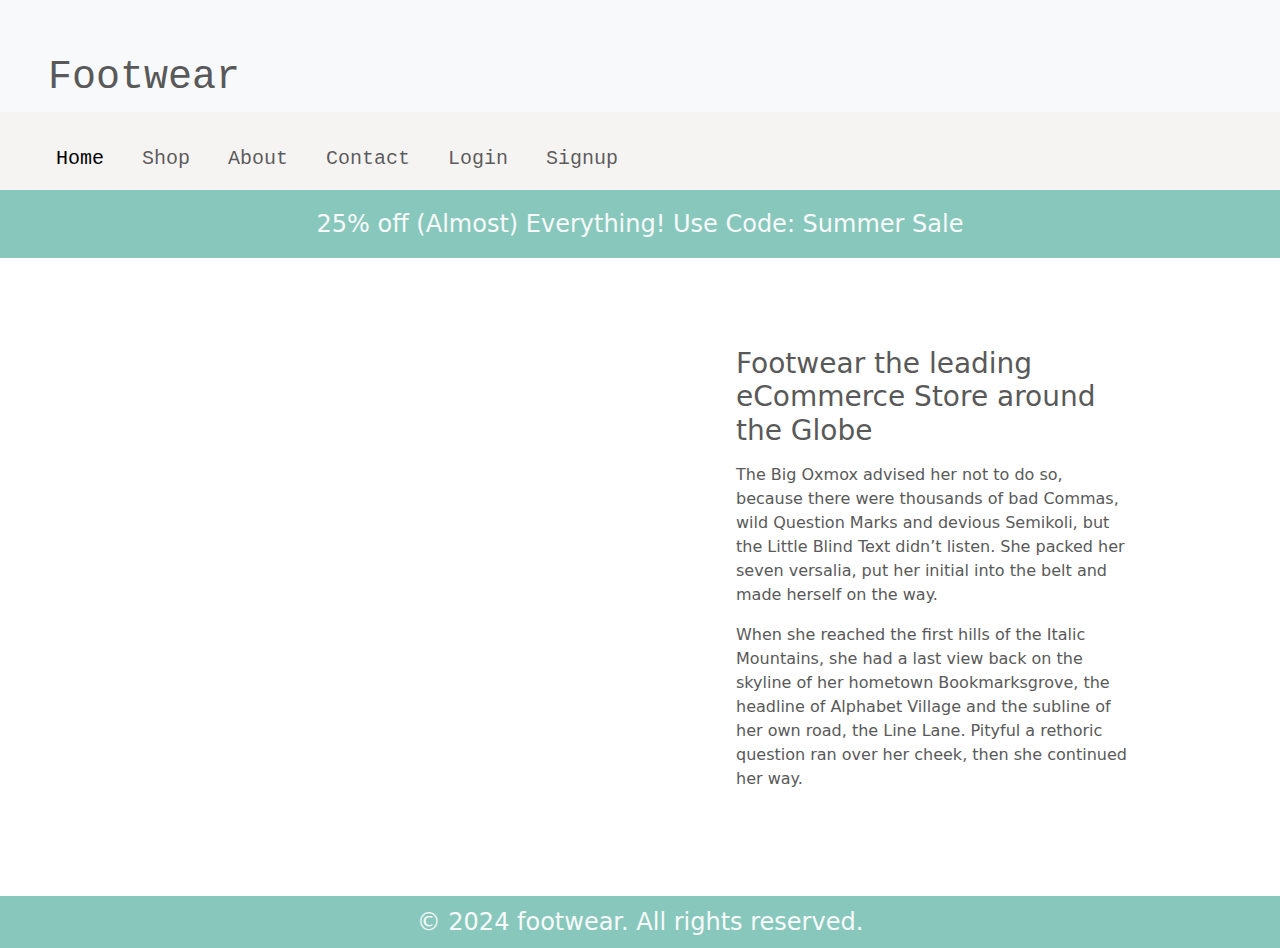
<file: about.html>
<!DOCTYPE html>
<html lang="en">

<head>
    <meta charset="UTF-8">
    <meta name="viewport" content="width=device-width, initial-scale=1.0">
    <link rel="stylesheet" href="https://cdn.jsdelivr.net/npm/bootstrap@5.3.3/dist/css/bootstrap.min.css">
    <link rel="stylesheet" href="style.css">
    <script src="https://cdn.jsdelivr.net/npm/bootstrap@5.3.3/dist/js/bootstrap.bundle.min.js"></script>
    <title>E-commerce</title>
</head>

<body>
    <nav class="font-family bg-light">
        <header class="p-1 pt-5 ps-5">
            <a class="navbar-brand fs-1" href="index.html">Footwear</a>
        </header>
        <div class="container-fluid navbar navbar-expand-lg pt-4 ps-5 bggg">
            <button class="navbar-toggler mb-2" style="background-color: #f6f3f3;" type="button" data-bs-toggle="collapse" data-bs-target="#navbarNav"
                aria-controls="navbarNav" aria-expanded="false" aria-label="Toggle navigation">
                <span class="navbar-toggler-icon"></span>
            </button>
            <div class="collapse navbar-collapse bggg" id="navbarNav">
                <ul class="navbar-nav fs-5">
                    <li class="nav-item">
                        <a class="nav-link active" aria-current="page" href="index.html">Home</a>
                    </li>
                    <li class="nav-item">
                        <a class="nav-link" href="shop.html">Shop</a>
                    </li>
                    <li class="nav-item">
                        <a class="nav-link" href="about.html">About</a>
                    </li>
                    <li class="nav-item">
                        <a class="nav-link" href="contact.html">Contact</a>
                    </li>
                    <li class="nav-item">
                        <a class="nav-link" href="login.html">Login</a>
                    </li>
                    <li class="nav-item">
                        <a class="nav-link" href="signup.html">Signup</a>
                    </li>
                </ul>
            </div>
        </div>
    </nav>


    <main>
        <section>

            <div class="container-fluid">
                <div class="row align-items-center justify-items-center justify-content-center">
                    <p class="text-center m-unset bg text-light fs-4 p-3">
                        25% off (Almost) Everything! Use Code: Summer Sale
                    </p>
                    <div class="px-5 pb-5" style="max-width: 1070px;">
                        <div class="row row-cols-1 row-cols-1 row-cols-lg-2 g-4 align-items-center">
                            <div class="col-12 col-md-6 col-lg-6">
                                <div class="about-img"></div>
                            </div>
                            <div class="col-md-6 ps-lg-5 pt-lg-0 pt-md-4">
                                <div class="pt-5 ms-lg-5">
                                    <h1 class="fs-1 fs-3">Footwear the leading eCommerce Store around the Globe</h1>
                                    <p class="fs-6 pt-2">The Big Oxmox advised her not to do so, because there were
                                        thousands of bad Commas, wild Question Marks and devious Semikoli, but the
                                        Little Blind Text didn’t listen. She packed her seven versalia, put her initial
                                        into the belt and made herself on the way.</p>
                                    <p class="fs-6">When she reached the first hills of the Italic Mountains, she had a
                                        last view back on the skyline of her hometown Bookmarksgrove, the headline of
                                        Alphabet Village and the subline of her own road, the Line Lane. Pityful a
                                        rethoric question ran over her cheek, then she continued her way.</p>
                                </div>
                            </div>
                        </div>
                    </div>
                </div>

        </section>

    </main>
    <footer class="footer">
        <p class="text-center m-unset bg text-light fs-4 p-2">
            © 2024 footwear. All rights reserved.
        </p>
    </footer>
</body>

</html>
</file>
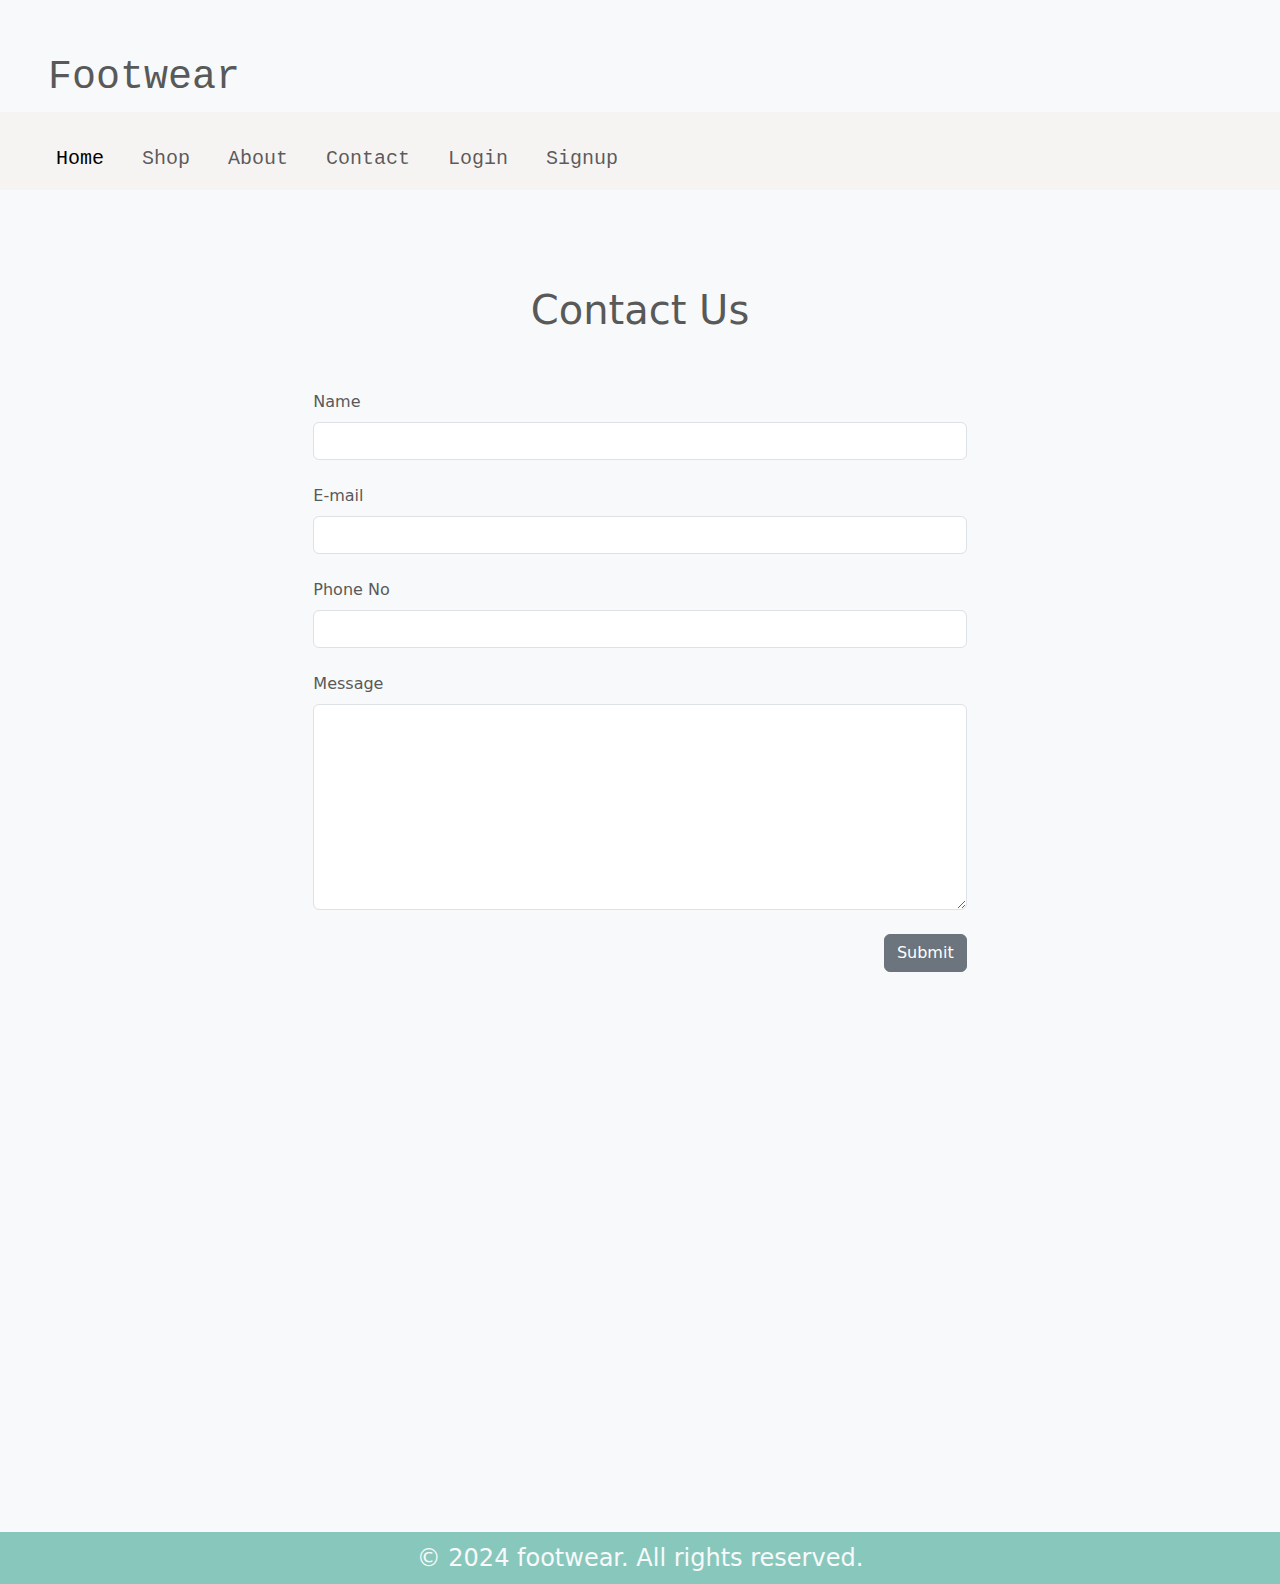
<file: contact.html>
<!DOCTYPE html>
<html lang="en">

<head>
    <meta charset="UTF-8">
    <meta name="viewport" content="width=device-width, initial-scale=1.0">
    <link rel="stylesheet" href="style.css">
    <link rel="stylesheet" href="https://cdn.jsdelivr.net/npm/bootstrap@5.3.3/dist/css/bootstrap.min.css">
    <script src="https://cdn.jsdelivr.net/npm/bootstrap@5.3.3/dist/js/bootstrap.bundle.min.js"></script>
    <title>E-commerce</title>
</head>

<body class="bg-light">
    <nav class="font-family">
        <header class="p-1 pt-5 ps-5">
            <a class="navbar-brand fs-1" href="index.html">Footwear</a>
        </header>
        <div class="container-fluid navbar navbar-expand-lg pt-4 ps-5 bggg">
            <button class="navbar-toggler mb-2" style="background-color: #f6f3f3;" type="button" data-bs-toggle="collapse" data-bs-target="#navbarNav"
                aria-controls="navbarNav" aria-expanded="false" aria-label="Toggle navigation">
                <span class="navbar-toggler-icon"></span>
            </button>
            <div class="collapse navbar-collapse bggg" id="navbarNav">
                <ul class="navbar-nav fs-5">
                    <li class="nav-item">
                        <a class="nav-link active" aria-current="page" href="index.html">Home</a>
                    </li>
                    <li class="nav-item">
                        <a class="nav-link" href="shop.html">Shop</a>
                    </li>
                    <li class="nav-item">
                        <a class="nav-link" href="about.html">About</a>
                    </li>
                    <li class="nav-item">
                        <a class="nav-link" href="contact.html">Contact</a>
                    </li>
                    <li class="nav-item">
                        <a class="nav-link" href="login.html">Login</a>
                    </li>
                    <li class="nav-item">
                        <a class="nav-link" href="signup.html">Signup</a>
                    </li>
                </ul>
            </div>
        </div>
    </nav>

    <main>
        <section class="m-lg-5 p-5">
            <h3 class="text-center fs-1">Contact Us</h3>
            <div class="container-fluid p-lg-5">

                <form class="row g-4 justify-content-center">
                    <div class="col-lg-8">
                        <label class="form-label">Name</label>
                        <input type="text" class="form-control">
                    </div>
                    <div class="col-lg-8">
                        <label class="form-label">E-mail</label>
                        <input type="text" class="form-control">
                    </div>
                    <div class="col-lg-8">
                        <label class="form-label">Phone No</label>
                        <input type="text" class="form-control">
                    </div>
                    <div class="col-lg-8">
                        <label class="form-label">Message</label>
                        <textarea type="text" class="form-control" rows="8"></textarea>
                    </div>

                    <div class="col-lg-8 text-end">
                        <button type="submit" class="btn btn-secondary">Submit</button>
                    </div>
                </form>
            
            </div>
            <div class="container-fluid d-flex justify-content-center pt-3">
                <iframe
                    src="https://www.google.com/maps/embed?pb=!1m14!1m8!1m3!1d1241.7910031858626!2d-0.12017063690948904!3d51.502537615106135!3m2!1i1024!2i768!4f13.1!3m3!1m2!1s0x0%3A0x4291f3172409ea92!2sCoca-Cola%20London%20Eye!5e0!3m2!1sen!2sus!4v1569374911242!5m2!1sen!2sus"
                    width="800" height="400" style="border:0;"
                    referrerpolicy="no-referrer-when-downgrade"></iframe>
            </div>
        </section>
    </main>
    <footer class="footer">
        <p class="text-center m-unset bg text-light fs-4 p-2">
            © 2024 footwear. All rights reserved.
        </p>
    </footer>
</body>

</html>
</file>
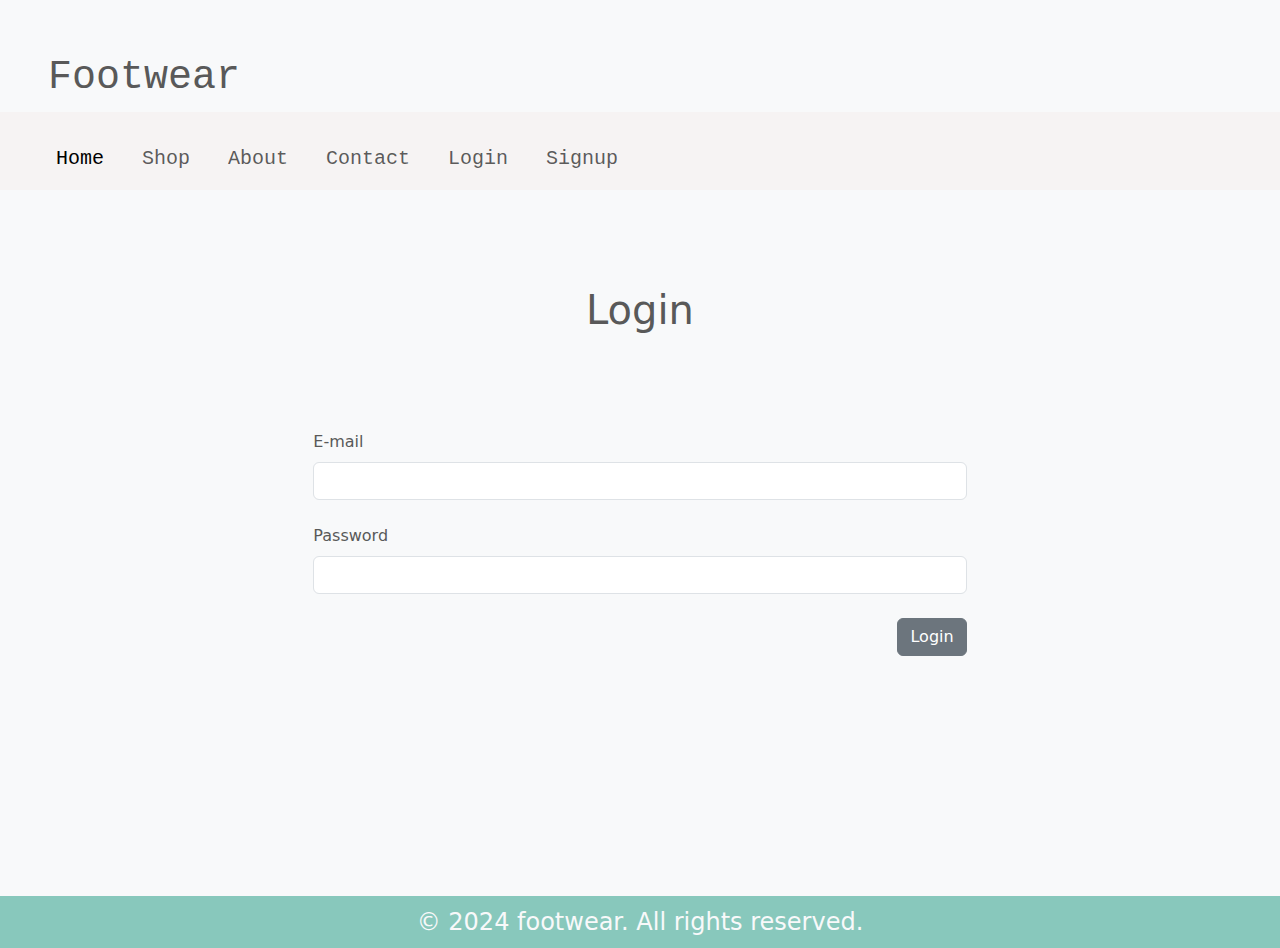
<file: login.html>
<!DOCTYPE html>
<html lang="en">

<head>
    <meta charset="UTF-8">
    <meta name="viewport" content="width=device-width, initial-scale=1.0">
    <link rel="stylesheet" href="style.css">
    <link rel="stylesheet" href="https://cdn.jsdelivr.net/npm/bootstrap@5.3.3/dist/css/bootstrap.min.css">
    <script src="https://cdn.jsdelivr.net/npm/bootstrap@5.3.3/dist/js/bootstrap.bundle.min.js"></script>
    <title>E-commerce</title>
</head>
<body class="bg-light">
    <nav class="font-family">
        <header class="p-1 pt-5 ps-5">
            <a class="navbar-brand fs-1" href="index.html">Footwear</a>
        </header>
        <div class="container-fluid navbar navbar-expand-lg pt-4 ps-5 bggg">
            <button class="navbar-toggler mb-2" style="background-color: #f6f3f3;" type="button" data-bs-toggle="collapse" data-bs-target="#navbarNav"
                aria-controls="navbarNav" aria-expanded="false" aria-label="Toggle navigation">
                <span class="navbar-toggler-icon"></span>
            </button>
            <div class="collapse navbar-collapse bggg" id="navbarNav">
                <ul class="navbar-nav fs-5">
                    <li class="nav-item">
                        <a class="nav-link active" aria-current="page" href="index.html">Home</a>
                    </li>
                    <li class="nav-item">
                        <a class="nav-link" href="shop.html">Shop</a>
                    </li>
                    <li class="nav-item">
                        <a class="nav-link" href="about.html">About</a>
                    </li>
                    <li class="nav-item">
                        <a class="nav-link" href="contact.html">Contact</a>
                    </li>
                    <li class="nav-item">
                        <a class="nav-link" href="login.html">Login</a>
                    </li>
                    <li class="nav-item">
                        <a class="nav-link" href="signup.html">Signup</a>
                    </li>
                </ul>
            </div>
        </div>
    </nav>

    <main>
        <section class="m-lg-5 my-5 p-5">
            <h3 class="text-center fs-1">Login</h3>
            <div class="container p-lg-5 my-5">
                <form class="row g-4 justify-content-center">
                    <div class="col-lg-8">
                        <label class="form-label">E-mail</label>
                        <input type="text" class="form-control">
                    </div>
                    <div class="col-lg-8">
                        <label class="form-label">Password</label>
                        <input type="text" class="form-control">
                    </div>
                    <div class="col-lg-8 text-end">
                        <button type="submit" class="btn btn-secondary">Login</button>
                    </div>
                </form>
            </div>
        </section>

    </main>
    <footer class="footer">
        <p class="text-center mt-5 m-unset bg text-light fs-4 p-2">
            © 2024 footwear. All rights reserved.
        </p>
    </footer>
</body>

</html>
</file>
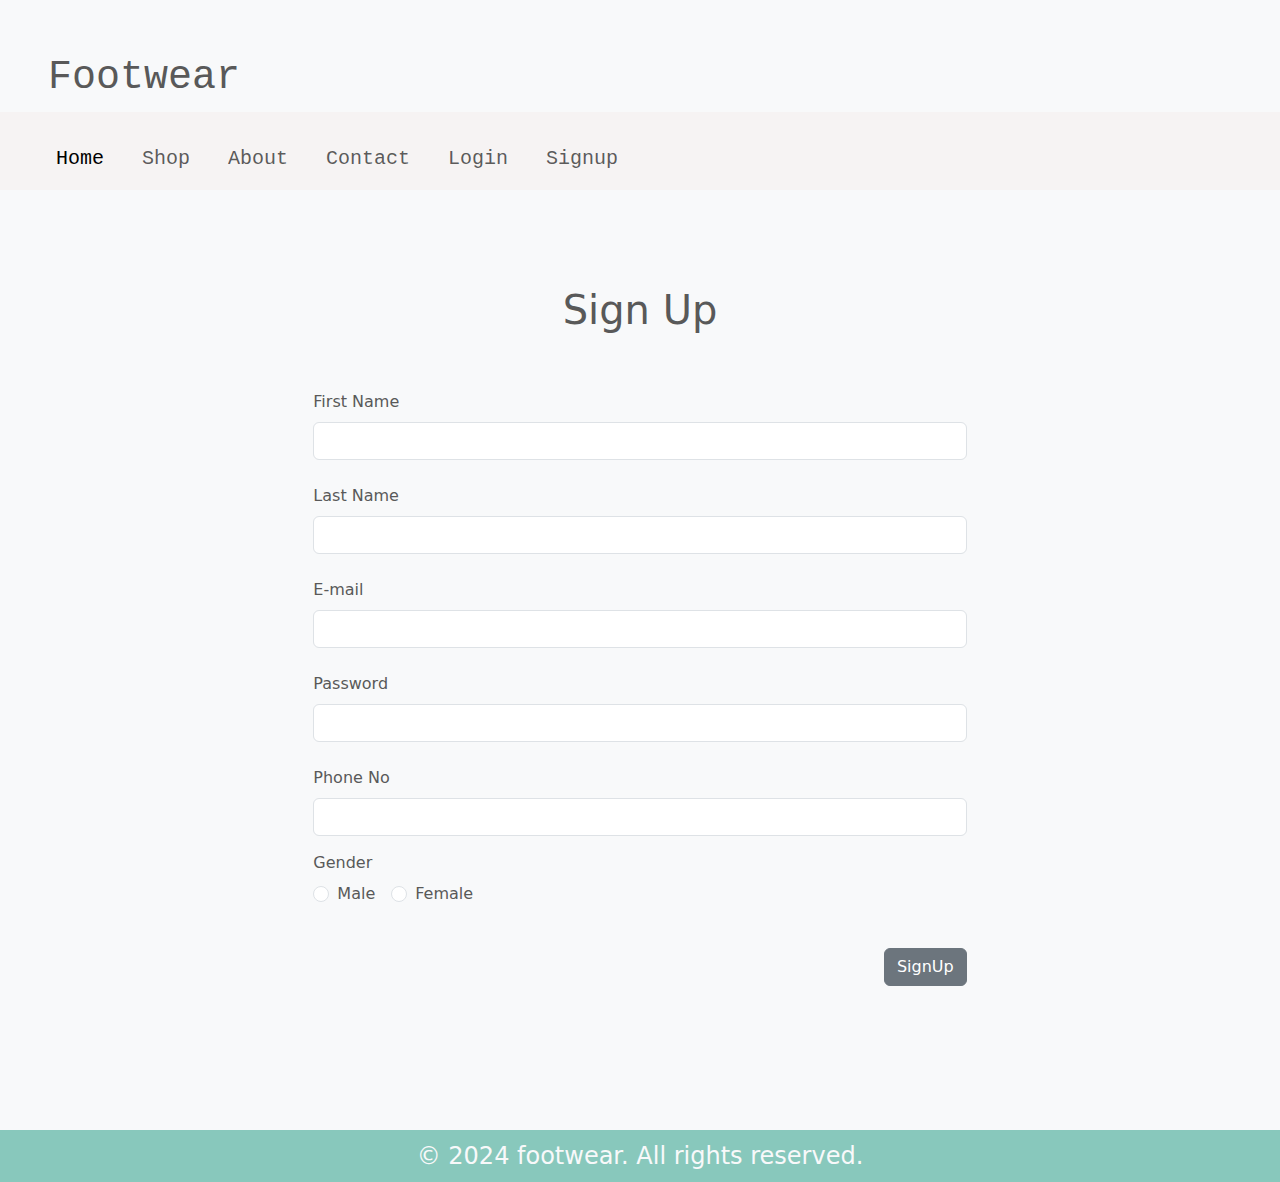
<file: signup.html>
<!DOCTYPE html>
<html lang="en">

<head>
    <meta charset="UTF-8">
    <meta name="viewport" content="width=device-width, initial-scale=1.0">
    <link rel="stylesheet" href="style.css">
    <link rel="stylesheet" href="https://cdn.jsdelivr.net/npm/bootstrap@5.3.3/dist/css/bootstrap.min.css">
    <script src="https://cdn.jsdelivr.net/npm/bootstrap@5.3.3/dist/js/bootstrap.bundle.min.js"></script>
    <title>E-commerce</title>
</head>

<body class="bg-light">
    <nav class="font-family">
        <header class="p-1 pt-5 ps-5">
            <a class="navbar-brand fs-1" href="index.html">Footwear</a>
        </header>
        <div class="container-fluid navbar navbar-expand-lg pt-4 ps-5 bggg">
            <button class="navbar-toggler mb-2" style="background-color: #f6f3f3;" type="button" data-bs-toggle="collapse" data-bs-target="#navbarNav"
                aria-controls="navbarNav" aria-expanded="false" aria-label="Toggle navigation">
                <span class="navbar-toggler-icon"></span>
            </button>
            <div class="collapse navbar-collapse bggg" id="navbarNav">
                <ul class="navbar-nav fs-5">
                    <li class="nav-item">
                        <a class="nav-link active" aria-current="page" href="index.html">Home</a>
                    </li>
                    <li class="nav-item">
                        <a class="nav-link" href="shop.html">Shop</a>
                    </li>
                    <li class="nav-item">
                        <a class="nav-link" href="about.html">About</a>
                    </li>
                    <li class="nav-item">
                        <a class="nav-link" href="contact.html">Contact</a>
                    </li>
                    <li class="nav-item">
                        <a class="nav-link" href="login.html">Login</a>
                    </li>
                    <li class="nav-item">
                        <a class="nav-link" href="signup.html">Signup</a>
                    </li>
                </ul>
            </div>
        </div>
    </nav>
    <main>
        <section class="m-lg-5 p-5">
            <h3 class="text-center fs-1">Sign Up</h3>
            <div class="container-fluid p-lg-5">
                <form class="row g-4 justify-content-center">

                    <div class="col-lg-8">
                        <label class="form-label">First Name</label>
                        <input type="text" class="form-control">
                    </div>
                    <div class="col-lg-8">
                        <label class="form-label">Last Name</label>
                        <input type="text" class="form-control">
                    </div>
                    <div class="col-lg-8">
                        <label class="form-label">E-mail</label>
                        <input type="text" class="form-control">
                    </div>
                    <div class="col-lg-8">
                        <label class="form-label">Password</label>
                        <input type="text" class="form-control">
                    </div>
                    <div class="col-lg-8">
                        <label class="form-label">Phone No</label>
                        <input type="text" class="form-control">
                    </div>
                    <div class="mt-2 col-lg-8">

                        <fieldset class="row mb-3">
                            <legend class="col-form-label">Gender</legend>
                            <div class="col-sm-10 d-flex">
                                <div class="form-check pe-3">
                                    <input class="form-check-input" type="radio" name="gridRadios" id="gridRadios1"
                                        value="option1">
                                    <label class="form-check-label" for="gridRadios1">
                                        Male
                                    </label>
                                </div>
                                <div class="form-check">
                                    <input class="form-check-input" type="radio" name="gridRadios" id="gridRadios2"
                                        value="option2">
                                    <label class="form-check-label" for="gridRadios2">
                                        Female
                                    </label>
                                </div>
                            </div>
                        </fieldset>

                    </div>
                    <div class="col-lg-8 text-end">
                        <button type="submit" class="btn btn-secondary">SignUp</button>
                    </div>
                </form>
            </div>
        </section>

    </main>
    <footer class="footer">
        <p class="text-center m-unset bg text-light fs-4 p-2">
            © 2024 footwear. All rights reserved.
        </p>
    </footer>
</body>

</html>
</file>
<file: style.css>
* {
    color: #595959;
}

body {
    min-height: 100vh;
    display: flex;
    flex-direction: column;
}

.font-family {
    font-family: 'Poppins', monospace;
}

.banner-img {
    background-image: url('https://muhammad-hassam.github.io/Ecommerce-UI/images/img_bg_1.jpg');
    background-repeat: no-repeat;
    background-size: cover;
    background-position: center;
    height: 84vh;
    /* padding: 16rem; */
}

.banner-img-shop {
    background-image: url('https://muhammad-hassam.github.io/Ecommerce-UI/images/cover-img-1.jpg');
    background-repeat: no-repeat;
    background-size: contain;
    background-position: center;
}

.about-img {
    background-image: url('https://muhammad-hassam.github.io/Ecommerce-UI/images/about.jpg');
    background-position: center;
    background-size: cover;
    margin-top: 50px;
    height: 60vh;
}

.cover {
    padding: 200px;
}

.bg {
    background-color: #88c8bc;
}


li {
    margin-right: 22px;
}

.m-unset {
    margin-bottom: unset;
}


.img-brands {
    width: 15rem;
    margin: 20px;
}


.text-decoration {
    text-decoration: underline;
}

.fs {
    font-size: 2rem;
}

.bgg {
    background-color: #f6f3f3;
}

.bggg {
    background-color: #f6f3f3;
}

.position {
    position: absolute;
    padding-top: 20px;
}

.footer {
    margin-top: auto;
}

@media screen and (max-width:420px) {
    .small1 {
        font-size: 3rem;
    }

    .banner-img-shop {
        background-size: cover;
    }

    .bggg {
        background: none;
    }

    .bggg {
        background: none;
    }

    .banner-img {
        padding: 8rem;
    }

    .about-img {
        background-size: cover;
    }

    .text-cen {
        text-align: center;
    }

    .h1 {
        font-size: 1rem;
    }

    .banner-img {
        height: 30vh;
    }

    .fs {
        font-size: 1rem;
    }

}

@media screen and (max-width:820px) {
    .banner-img {
        background-size: cover;
        background-position: 0 0;
        height: 49vh;
    }

    .small1 {
        font-size: 3rem;
    }

    .cover {
        padding: 80px;
    }

    .position {
        top: auto;
    }

    .about-img {
        margin-top: 4rem;
        height: 50vh;
    }

    .text-cen {
        text-align: center;
    }
    .small1 {
        font-size: 2.5em;
    }
    .h11 {
        font-size: 2.5rem;
    }
}


@media screen and (min-width:1200px) {
    .ms {
        margin-right: -4rem;
    }


    .small1 {
        font-size: 3em;
    }

    .h11 {
        font-size: 3.2em;
    }
}
</file>
